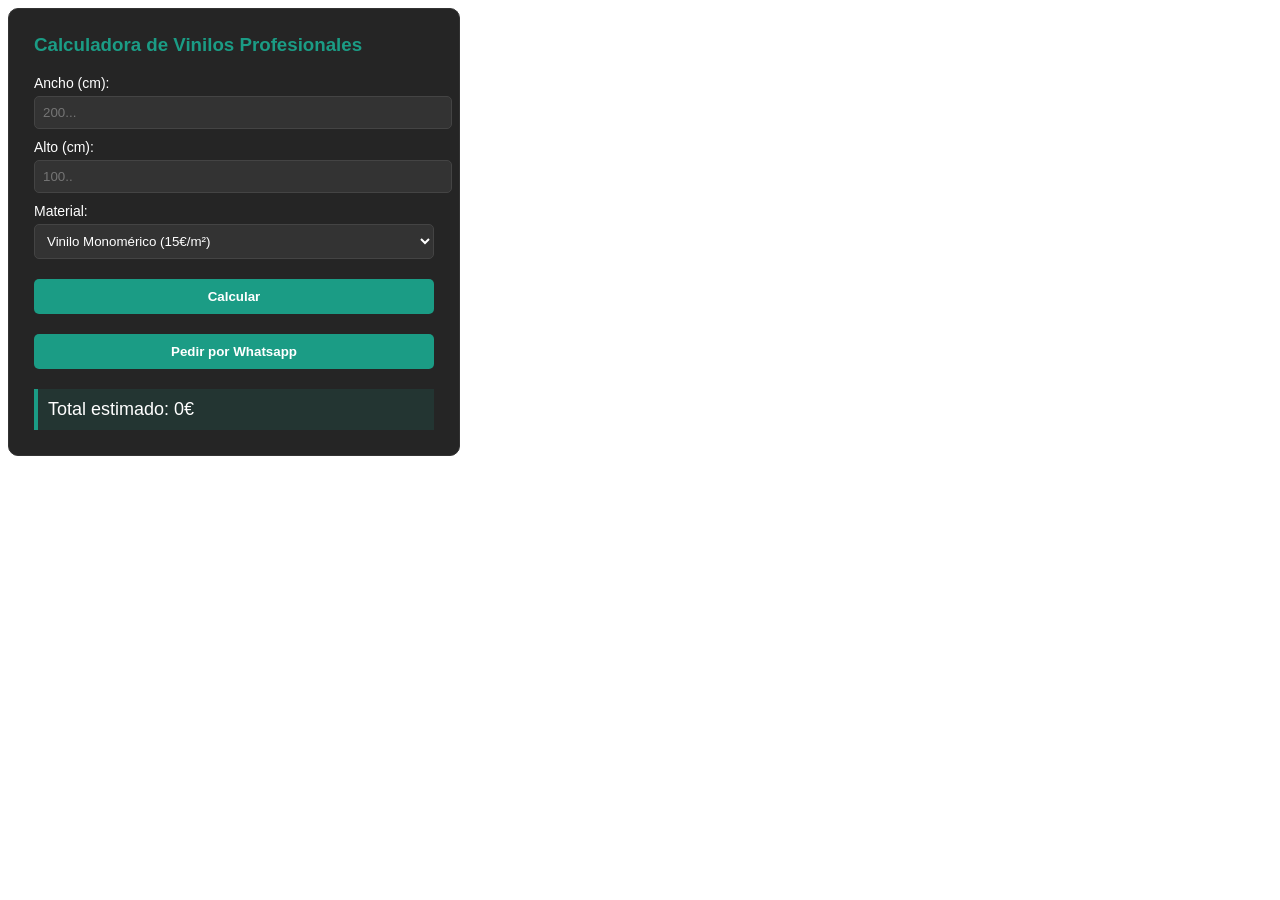
<file: calculadoraPresu/index.html>
<!DOCTYPE html>
<html lang="en">

<head>
    <meta charset="UTF-8">
    <meta name="viewport" content="width=device-width, initial-scale=1.0">
    <title>Presupuesto</title>
    <link rel="stylesheet" href="style.css">
    <script src="script.js" defer></script>

</head>

<body>
    <div id="presupuestador-asf">
        <h3>Calculadora de Vinilos Profesionales</h3>
        <label for="ancho">Ancho (cm):</label>
        <input type="number" id="ancho" placeholder="200...">

        <label for="alto">Alto (cm):</label>
        <input type="number" id="alto" placeholder="100..">

        <label>Material:</label>
        <select id="material">
            <option value="15">Vinilo Monomérico (15€/m²)</option>
            <option value="25">Vinilo Polimérico (25€/m²)</option>
            <option value="40">Vinilo de Corte Especial (40€/m²)</option>
        </select>

        <button type="button" id="calcular" name="calcular">Calcular</button>
        <button type="button" id="btn-whatsapp" name="btn-whatsapp">Pedir por Whatsapp</button>

        
        <div class="resultado">
            Total estimado: <span id="precio-final">0</span>€
        </div>
    </div>
</body>

</html>
</file>
<file: calculadoraPresu/style.css>
#presupuestador-asf {
    background: #252525;
    color: white;
    padding: 25px;
    border-radius: 10px;
    max-width: 400px;
    font-family: sans-serif;
    border: 1px solid #333;
}
#presupuestador-asf h3 {
    color: #1B9C85;
    margin-top: 0;
}
#presupuestador-asf label {
    display: block;
    margin: 10px 0 5px;
    font-size: 14px;
}
#presupuestador-asf input, #presupuestador-asf select {
    width: 100%;
    padding: 8px;
    background: #333;
    border: 1px solid #444;
    color: white;
    border-radius: 5px;
}
#presupuestador-asf button {
    width: 100%;
    margin-top: 20px;
    padding: 10px;
    background: #1B9C85;
    border: none;
    color: white;
    font-weight: bold;
    cursor: pointer;
    border-radius: 5px;
    transition: 0.3s;
}
#presupuestador-asf button:hover {
    background: #157e6c;
}
#presupuestador-asf .resultado {
    margin-top: 20px;
    padding: 10px;
    background: #1B9C8522;
    border-left: 4px solid #1B9C85;
    font-size: 18px;
}
</file>
<file: style.css>
#presupuestador-asf {
    background: #252525;
    color: white;
    padding: 25px;
    border-radius: 10px;
    max-width: 400px;
    font-family: sans-serif;
    border: 1px solid #333;
}
#presupuestador-asf h3 {
    color: #1B9C85;
    margin-top: 0;
}
#presupuestador-asf label {
    display: block;
    margin: 10px 0 5px;
    font-size: 14px;
}
#presupuestador-asf input, #presupuestador-asf select {
    width: 100%;
    padding: 8px;
    background: #333;
    border: 1px solid #444;
    color: white;
    border-radius: 5px;
}
#presupuestador-asf button {
    width: 100%;
    margin-top: 20px;
    padding: 10px;
    background: #1B9C85;
    border: none;
    color: white;
    font-weight: bold;
    cursor: pointer;
    border-radius: 5px;
    transition: 0.3s;
}
#presupuestador-asf button:hover {
    background: #157e6c;
}
#presupuestador-asf .resultado {
    margin-top: 20px;
    padding: 10px;
    background: #1B9C8522;
    border-left: 4px solid #1B9C85;
    font-size: 18px;
}
</file>
